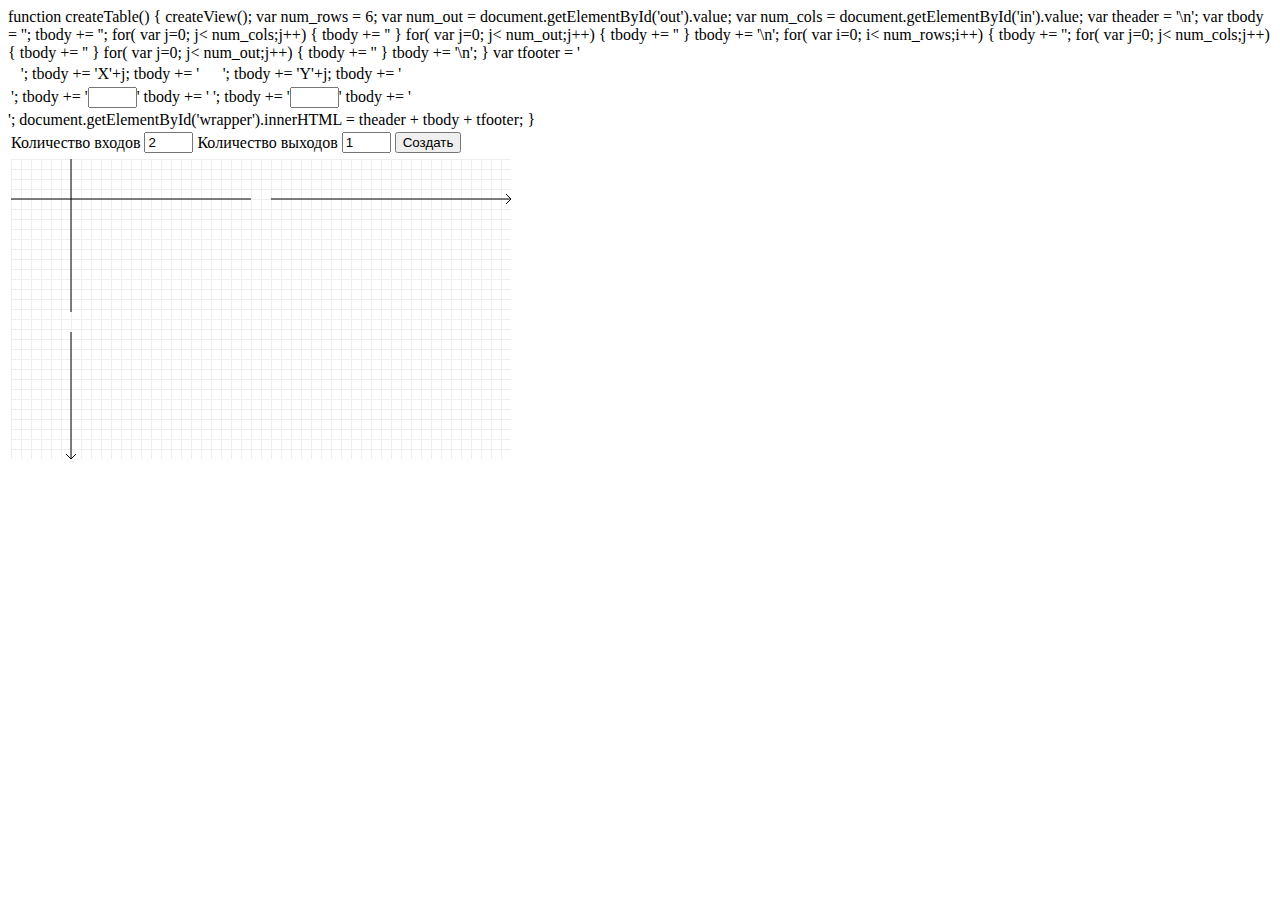
<file: src/main/webapp/SimpleNeuron.html>
<!DOCTYPE HTML PUBLIC "-//W3C//DTD HTML 4.01 Transitional//EN"
        "http://www.w3.org/TR/html4/loose.dtd">
<html>
<script type="text/javascript" src="js/jquery-1.7.2.min.js"></script>
<script type="text/javascript" src="js/simpleNeuron.js"></script>
<head>
    function createTable()
    {
    createView();
    var num_rows = 6;
    var num_out = document.getElementById('out').value;
    var num_cols = document.getElementById('in').value;
    var theader = '<table  id = "simple_neuron" >\n';
    var tbody = '';

    tbody += '<tr>';
        for( var j=0; j< num_cols;j++)
        {
        tbody += '<td align="center">';
            tbody += 'X'+j;
            tbody += '</td>'
        }
        for( var j=0; j< num_out;j++)
        {
        tbody += '<td align="center">';
            tbody += 'Y'+j;
            tbody += '</td>'
        }

        tbody += '</tr>\n';
    for( var i=0; i< num_rows;i++)
    {
    tbody += '<tr>';
        for( var j=0; j< num_cols;j++)
        {
        tbody += '<td >';
            tbody += '<input size="3"/>'
            tbody += '</td>'
        }
        for( var j=0; j< num_out;j++)
        {
        tbody += '<td >';
            tbody += '<input size="3"/>'
            tbody += '</td>'
        }
        tbody += '</tr>\n';
    }
    var tfooter = '</table>';
    document.getElementById('wrapper').innerHTML = theader + tbody + tfooter;
    }
    </script>
</head>
<body onload="draw_b()">

<table  >
    <tr>
        <form >
            <td > Количество входов </td>
            <td > <input name="input" type="text" size="3" id="in" value="2" /></td>
            <td > Количество выходов </td>
            <td > <input name="output" type="text" size="3" id="out" value="1"/></td>
        </form>
        <td width="20%">
            <input type="submit" value='Создать' onclick='createTable()'>
        </td>
    </tr>

</table>

<table border=0>
    <tr>
        <td>
            <canvas id="viewport" width="500" height="300">   </canvas>
        </td>
        <td>
            <div id="wrapper"></div>
        </td>
    </tr>
</table>
</body>
</html>
</file>
